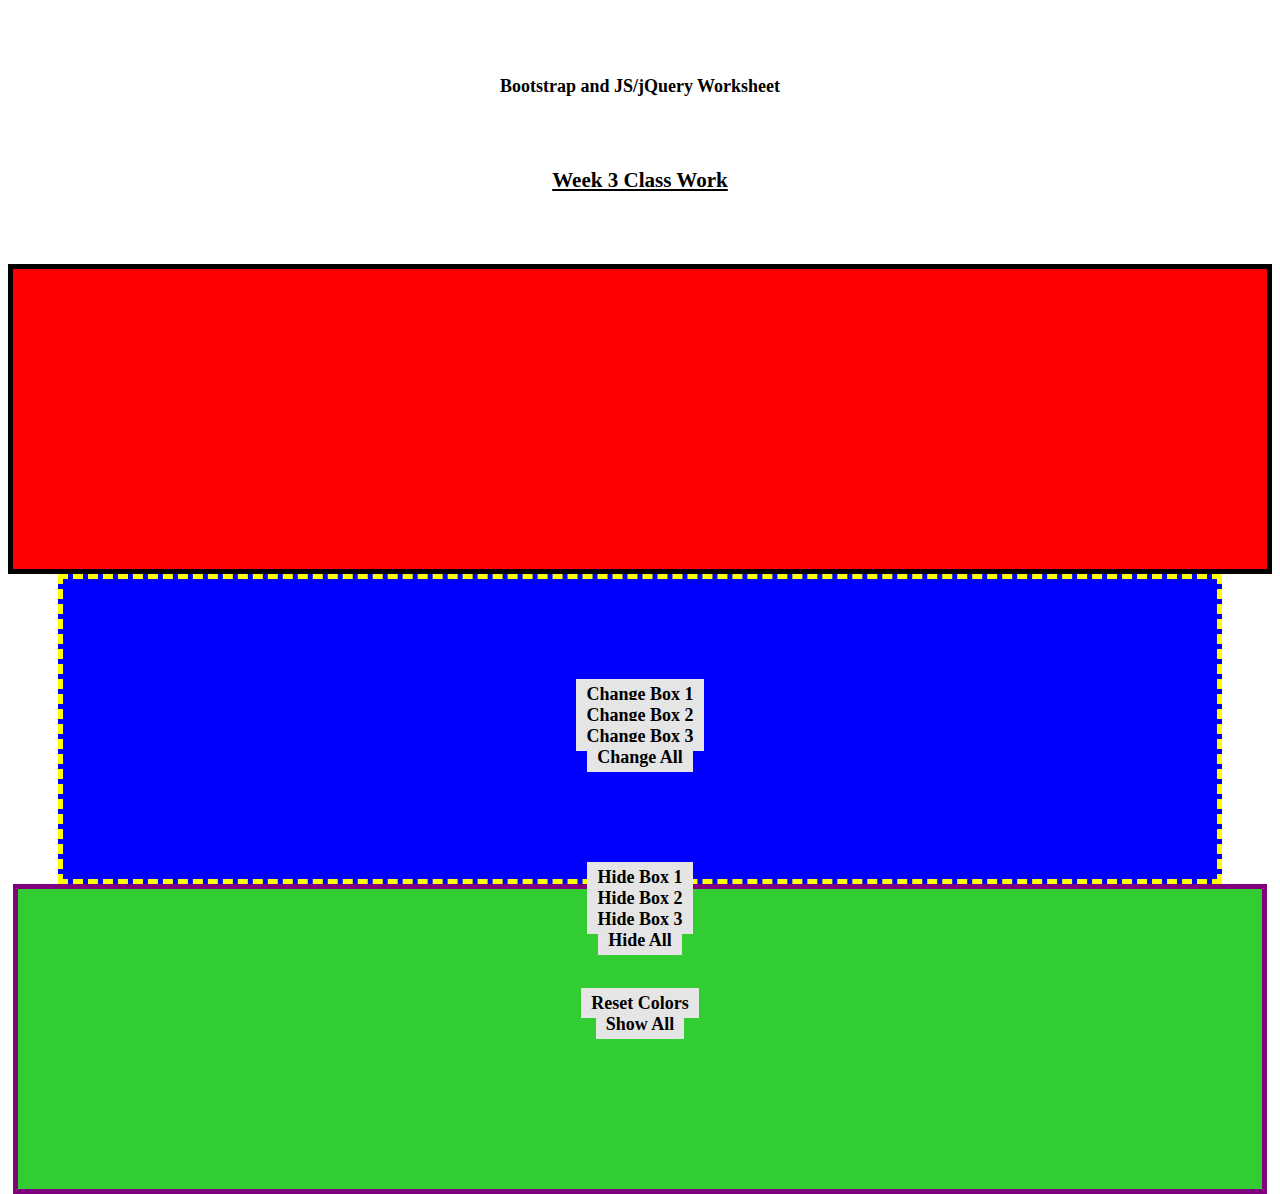
<file: Assignement3/index.html>
<!DOCTYPE html>
<html lang="en">
<head>
    <meta charset="UTF-8">
    <meta name="viewport" content="width=device-width, initial-scale=1.0">
    <script src="https://ajax.googleapis.com/ajax/libs/jquery/3.2.1/jquery.min.js"></script>

    <title>Bootstrap & jQuery HW</title>

    <!-- Links to Style -->

    <link rel="stylesheet" href="https://stackpath.bootstrapcdn.com/bootstrap/4.5.0/css/bootstrap.min.css" integrity="sha384-9aIt2nRpC12Uk9gS9baDl411NQApFmC26EwAOH8WgZl5MYYxFfc+NcPb1dKGj7Sk" crossorigin="anonymous">

   <!---- <link rel="stylesheet" href="style.css"-->
    <link rel="stylesheet" type="text/css" href="style.css">

</head>
<body>

    <p><strong>Bootstrap and JS/jQuery Worksheet</strong></p>

    <h3>Week 3 Class Work</h3>

    <div class="container">
        <div class="row boxesRow">
            <div class="col firstDiv">

            </div>
            <div class="col secondDiv">

            </div>
            <div class="col thirdDiv">

            </div>
        </div>
    </div>
    <br>
    <br>

    <p class="changeTitle">Change Buttons</p>
    <br>
    
    <div class="container">
        <div class="row rowBtns">
            <div class="col changeBtn1">
                <span>Change Box 1</span>
            </div>
            <div class="col changeBtn2">
                <span>Change Box 2</span>
            </div>
            <div class="col changeBtn3">
                <span>Change Box 3</span>
            </div>
            <div class="col changeAllBtn">
                <span>Change All</span>
            </div>
        </div>
    </div>
    <br>
    <p class="hideTitle">Hide Buttons</p>
    <br>
    <div class="container">
        <div class="row rowBtns">
            <div class="col hideBtn1">
                <span>Hide Box 1</span>
            </div>
            <div class="col hideBtn2">
                <span>Hide Box 2</span>
            </div>
            <div class="col hideBtn3">
                <span>Hide Box 3</span>
            </div>
            <div class="col hideAllBtn">
                <span>Hide All</span>
            </div>
        </div>
    </div>
    <br>
    <br>
    <div class="container">
        <div class="row rowBtns">
            <div class="col">
                <span class="resetColors">Reset Colors</span>
            </div>
            <div class="col-6">
                
            </div>
            <div class="col">
                <span class="showAllBoxes">Show All</span>
            </div>
            
        </div>
    </div>
    <br>
    <br>
    <br>
    <br>
    <br>
    <br>

    <!-- Link to JS -->
    <script src="http://code.jquery.com/jquery-3.5.1.min.js" integrity="sha256-9/aliU8dGd2tb6OSsuzixeV4y/faTqgFtohetphbbj0=" crossorigin="anonymous"></script>

    <script src="script.js"></script>
</body>
</html>
</file>
<file: Assignement3/style.css>
body{
    text-align: center;
    color: black;
    font-size: 18px;
    padding-top: 50px;
}

h3{
    text-decoration: underline;
    padding: 50px 70px;
}
.boxesRow{
    height: 300px;
}

.boxesRow div{
    height: 100%;
}

.firstDiv{
    background-color: red;
    border: 5px solid black;
}


.secondDiv{
    background-color: blue;
    border: 5px dashed yellow;
    margin: 0 50px;
}

.thirdDiv{
    background-color: limegreen;
    border: 5px solid purple;
    margin: 0 5px;
}
.changeTitle{
    color: blue;
    text-decoration: underline;
    font-weight: bold;
}
.rowBtns span{
    background-color: #e5e5e5;
    padding: 5px 10px;
    font-weight: bold;
    cursor: pointer;
}

.hideTitle{
    color: blue;
    text-decoration: underline;
    font-weight: bold;
}
</file>
